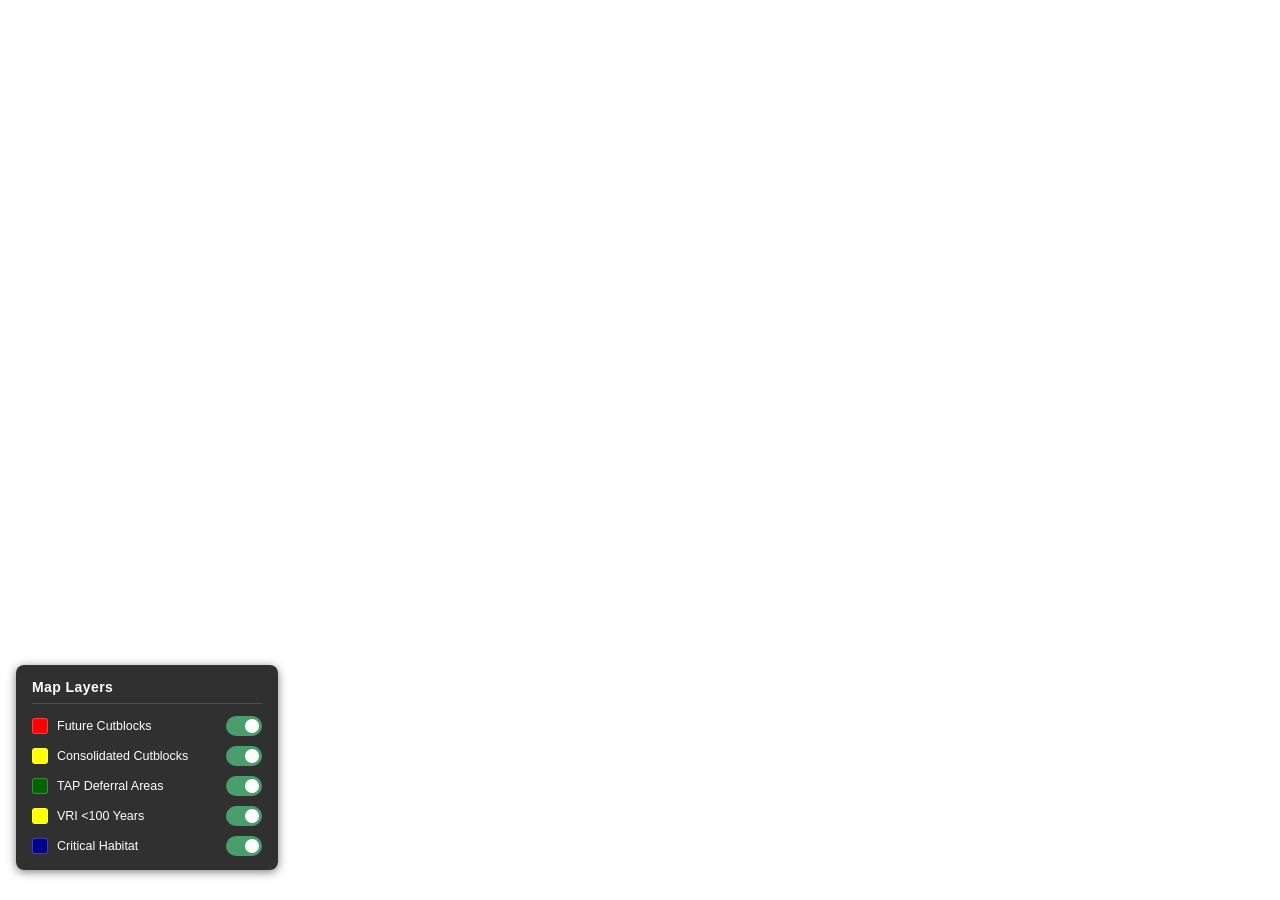
<file: Nahmint.html>
<!DOCTYPE html>
<html>
<head>
<meta charset="utf-8">
<title>Guides</title>
<meta name="viewport" content="initial-scale=1,maximum-scale=1,user-scalable=no">
<link href="https://api.mapbox.com/mapbox-gl-js/v3.19.0/mapbox-gl.css" rel="stylesheet">
<script src="https://api.mapbox.com/mapbox-gl-js/v3.19.0/mapbox-gl.js"></script>
<style>
	body { margin: 0; padding: 0; }
	#map { position: absolute; top: 0; bottom: 0; width: 100%; }

	/* Welcome card — position top-right */
	#map-welcome-card {
		position: absolute;
		top: 16px;
		right: 16px;
		z-index: 10;
		width: 300px;
	}

	/* Welcome card minimized — hide body and footer, shrink to header width */
	#map-welcome-card.is-minimized .map-card-body,
	#map-welcome-card.is-minimized .map-card-footer {
		display: none;
	}
	#map-welcome-card.is-minimized {
		width: auto;
	}

	/* Legend minimized — collapse to a vertical tab pinned to the right edge */
	#map-legend.is-minimized {
		width: auto;
		bottom: auto;
		right: 0;
		left: auto;
		top: 50%;
		transform: translateY(-50%);
		border-radius: 8px 0 0 8px;
		cursor: pointer;
	}

	#map-legend.is-minimized .map-card-body {
		display: none;
	}

	#map-legend.is-minimized .map-card-header {
		flex-direction: column;
		writing-mode: vertical-rl;
		text-orientation: mixed;
		padding: 16px 10px;
		gap: 8px;
		cursor: pointer;
	}

	#map-legend.is-minimized .map-card-title {
		transform: rotate(180deg);
	}

	#map-legend.is-minimized #legend-minimize-btn {
		display: none;
	}

	/* ── Legend panel ── */
	#legend {
		position: absolute;
		bottom: 30px;
		left: 16px;
		background: rgba(20, 20, 20, 0.88);
		color: #fff;
		padding: 14px 16px;
		border-radius: 8px;
		font-family: sans-serif;
		font-size: 13px;
		z-index: 10;
		min-width: 230px;
		box-shadow: 0 2px 10px rgba(0,0,0,0.5);
	}

	#legend h4 {
		margin: 0 0 12px 0;
		font-size: 14px;
		font-weight: 700;
		letter-spacing: 0.03em;
		border-bottom: 1px solid rgba(255,255,255,0.15);
		padding-bottom: 8px;
	}

	.legend-row {
		display: flex;
		align-items: center;
		gap: 9px;
		margin-bottom: 10px;
	}

	.legend-row:last-child {
		margin-bottom: 0;
	}

	.legend-swatch {
		width: 14px;
		height: 14px;
		border-radius: 3px;
		flex-shrink: 0;
		border: 1px solid rgba(255,255,255,0.25);
	}

	.legend-label {
		flex: 1;
		font-size: 12.5px;
		line-height: 1.2;
	}

	/* Toggle switch */
	.toggle {
		position: relative;
		display: inline-block;
		width: 36px;
		height: 20px;
		flex-shrink: 0;
	}

	.toggle input {
		opacity: 0;
		width: 0;
		height: 0;
	}

	.slider {
		position: absolute;
		cursor: pointer;
		inset: 0;
		background: #555;
		border-radius: 20px;
		transition: background 0.25s;
	}

	.slider:before {
		content: '';
		position: absolute;
		width: 14px;
		height: 14px;
		left: 3px;
		bottom: 3px;
		background: white;
		border-radius: 50%;
		transition: transform 0.25s;
	}

	.toggle input:checked + .slider {
		background: #4a9e6b;
	}

	.toggle input:checked + .slider:before {
		transform: translateX(16px);
	}

	/* Dim the row label when toggled off */
	.legend-row.is-off .legend-label,
	.legend-row.is-off .legend-swatch {
		opacity: 0.4;
	}
</style>
</head>
<body>
<div id="map"></div>

<!-- ── Layer Legend ── -->
<div id="legend">
	<h4>Map Layers</h4>

	<div class="legend-row" data-layers="future_blocks-fill,future_blocks-outline,future_blocks-hover">
		<span class="legend-swatch" style="background:red;"></span>
		<span class="legend-label">Future Cutblocks</span>
		<label class="toggle">
			<input type="checkbox" checked>
			<span class="slider"></span>
		</label>
	</div>

	<div class="legend-row" data-layers="consolidated_cutblocks-fill,consolidated-cutblocks-outline,consolidated-cutblocks-hover">
		<span class="legend-swatch" style="background:yellow;"></span>
		<span class="legend-label">Consolidated Cutblocks</span>
		<label class="toggle">
			<input type="checkbox" checked>
			<span class="slider"></span>
		</label>
	</div>

	<div class="legend-row" data-layers="TAP_Deferral-fill,TAP_Deferral-outline,TAP_Deferral-hover">
		<span class="legend-swatch" style="background:darkgreen;"></span>
		<span class="legend-label">TAP Deferral Areas</span>
		<label class="toggle">
			<input type="checkbox" checked>
			<span class="slider"></span>
		</label>
	</div>

	<div class="legend-row" data-layers="VRI_100-fill,VRI_100-outline,VRI_100-hover">
		<span class="legend-swatch" style="background:yellow;"></span>
		<span class="legend-label">VRI &lt;100 Years</span>
		<label class="toggle">
			<input type="checkbox" checked>
			<span class="slider"></span>
		</label>
	</div>

	<div class="legend-row" data-layers="Critical_Habitat-fill">
		<span class="legend-swatch" style="background:darkblue;"></span>
		<span class="legend-label">Critical Habitat</span>
		<label class="toggle">
			<input type="checkbox" checked>
			<span class="slider"></span>
		</label>
	</div>
</div>

<script>
	mapboxgl.accessToken = 'pk.eyJ1IjoiemVkc21hcHMiLCJhIjoiY21tNWpscW43MDdoZDJvb21ycWhxNnpiMyJ9.ocRY4_UqGhJ1bgDNbYDKAQ';

	const map = new mapboxgl.Map({
		container: 'map',
		zoom: 12.5,
		center: [-124.871861, 49.061440],
		pitch: 60,
		bearing: 300,
		style: 'mapbox://styles/mapbox/satellite-v9'
	});

	// ── style.load: fog, terrain, and all GeoJSON layers ──
	map.on('style.load', () => {

		// Atmosphere
		map.setFog({});

		// 3D terrain
		map.addSource('mapbox-dem', {
			type: 'raster-dem',
			url: 'mapbox://mapbox.mapbox-terrain-dem-v1',
			tileSize: 512,
			maxzoom: 14
		});
		map.setTerrain({ source: 'mapbox-dem', exaggeration: 1.25 });

		// ── Future Cutblocks ──
		map.addSource('future_blocks', {
			type: 'geojson',
			data: 'Mapbox/Merged_Future_Cutblocks.geojson',
			generateId: true
		});

		map.addLayer({
			id: 'future_blocks-fill',
			type: 'fill',
			source: 'future_blocks',
			paint: { 'fill-color': '#D62728', 'fill-opacity': 0.45 }
		});

		map.addLayer({
			id: 'future_blocks-outline',
			type: 'line',
			source: 'future_blocks',
			paint: { 'line-color': '#FF1F00', 'line-width': 1.2, 'line-opacity': 0.9 }
		});

		map.addLayer({
			id: 'future_blocks-hover',
			type: 'fill',
			source: 'future_blocks',
			paint: {
				'fill-color': '#D62728',
				'fill-opacity': [
					'case', ['boolean', ['feature-state', 'hover'], false], 0.15, 0
				]
			}
		});

		let hoveredId3 = null;

		map.on('mousemove', 'future_blocks-fill', (e) => {
			map.getCanvas().style.cursor = 'pointer';
			if (e.features.length > 0) {
				if (hoveredId3 !== null) {
					map.setFeatureState({ source: 'future_blocks', id: hoveredId3 }, { hover: false });
				}
				hoveredId3 = e.features[0].id;
				map.setFeatureState({ source: 'future_blocks', id: hoveredId3 }, { hover: true });
			}
		});

		map.on('mouseleave', 'future_blocks-fill', () => {
			map.getCanvas().style.cursor = '';
			if (hoveredId3 !== null) {
				map.setFeatureState({ source: 'future_blocks', id: hoveredId3 }, { hover: false });
			}
			hoveredId3 = null;
		});

		const popup2 = new mapboxgl.Popup({ closeButton: true, maxWidth: '450px' });

		map.on('click', 'future_blocks-fill', (e) => {
			const props = e.features[0].properties;
			const row = (label, key) => {
				const val = props[key];
				if (val == null || val === '' || val === 'null') return '';
				return `<tr>
							<td class="popup-label" style="padding:3px 8px 3px 0">${label}</td>
							<td class="popup-value" style="padding:3px 0">${val}</td>
						</tr>`;
			};
			const html = `
				<div class="popup-header"><span class="popup-header-title">Future Cutblock Detail</span></div>
				<div class="popup-body">
					<table style="border-collapse:collapse;width:100%;font-size:11px;font-family:var(--font-mono)">
						${row('BLOCK ID', 'BLOCK_ID')}
						${row('LICENSE ID', 'LICENSE_ID')}
						${row('STATUS', 'LIFECYCLE_')}
						${row('FSP HOLDER', 'FSP_HOLDER')}
					</table>
				</div>`;
			popup2.setLngLat(e.lngLat).setHTML(html).addTo(map);
		});

		// ── Consolidated Cutblocks ──
		map.addSource('consolidated_cutblocks', {
			type: 'geojson',
			data: 'Mapbox/Consolidated_Cutblocks.geojson',
			generateId: true
		});

		map.addLayer({
			id: 'consolidated_cutblocks-fill',
			type: 'fill',
			source: 'consolidated_cutblocks',
			paint: { 'fill-color': 'yellow', 'fill-opacity': 0.35 }
		});

		map.addLayer({
			id: 'consolidated-cutblocks-outline',
			type: 'line',
			source: 'consolidated_cutblocks',
			paint: { 'line-color': 'yellow', 'line-width': 1.2, 'line-opacity': 0.9 }
		});

		map.addLayer({
			id: 'consolidated-cutblocks-hover',
			type: 'fill',
			source: 'consolidated_cutblocks',
			paint: {
				'fill-color': 'yellow',
				'fill-opacity': [
					'case', ['boolean', ['feature-state', 'hover'], false], 0.15, 0
				]
			}
		});

		let hoveredId = null;

		map.on('mousemove', 'consolidated_cutblocks-fill', (e) => {
			map.getCanvas().style.cursor = 'pointer';
			if (e.features.length > 0) {
				if (hoveredId !== null) {
					map.setFeatureState({ source: 'consolidated_cutblocks', id: hoveredId }, { hover: false });
				}
				hoveredId = e.features[0].id;
				map.setFeatureState({ source: 'consolidated_cutblocks', id: hoveredId }, { hover: true });
			}
		});

		map.on('mouseleave', 'consolidated_cutblocks-fill', () => {
			map.getCanvas().style.cursor = '';
			if (hoveredId !== null) {
				map.setFeatureState({ source: 'consolidated_cutblocks', id: hoveredId }, { hover: false });
			}
			hoveredId = null;
		});

		const popup = new mapboxgl.Popup({ closeButton: true, maxWidth: '450px' });

		map.on('click', 'consolidated_cutblocks-fill', (e) => {
			const props = e.features[0].properties;
			const row = (label, key) => {
				const val = props[key];
				if (val == null || val === '' || val === 'null') return '';
				return `<tr>
							<td class="popup-label" style="padding:3px 8px 3px 0">${label}</td>
							<td class="popup-value" style="padding:3px 0">${val}</td>
						</tr>`;
			};
			const html = `
				<div class="popup-header"><span class="popup-header-title">Cutblock Detail</span></div>
				<div class="popup-body">
					<table style="border-collapse:collapse;width:100%;font-size:11px;font-family:var(--font-mono)">
						${row('HARVEST DATE', 'HARVEST_START_DATE')}
						${row('AREA (HA)', 'AREA_HA')}
					</table>
				</div>`;
			popup.setLngLat(e.lngLat).setHTML(html).addTo(map);
		});

		// ── TAP Deferral Areas ──
		map.addSource('TAP_Deferral', {
			type: 'geojson',
			data: 'Mapbox/OGSR_TAP_PRIORITY_DEF_AREA_SP.geojson',
			generateId: true
		});

		map.addLayer({
			id: 'TAP_Deferral-fill',
			type: 'fill',
			source: 'TAP_Deferral',
			paint: { 
				'fill-color': 'green', 
				'fill-opacity': 0.5 }
		});

		map.addLayer({
			id: 'TAP_Deferral-outline',
			type: 'line',
			source: 'TAP_Deferral',
			paint: { 
				'line-color': 'green', 
				'line-width': 1.2, 
				'line-opacity': 0.9 }
		});

		map.addLayer({
			id: 'TAP_Deferral-hover',
			type: 'fill',
			source: 'TAP_Deferral',
			paint: {
				'fill-color': 'green',
				'fill-opacity': [
					'case', ['boolean', ['feature-state', 'hover'], false], 0.15, 0
				]
			}
		});

		let hoveredId2 = null;

		map.on('mousemove', 'TAP_Deferral-fill', (e) => {
			map.getCanvas().style.cursor = 'pointer';
			if (e.features.length > 0) {
				if (hoveredId2 !== null) {
					map.setFeatureState({ source: 'TAP_Deferral', id: hoveredId2 }, { hover: false });
				}
				hoveredId2 = e.features[0].id;
				map.setFeatureState({ source: 'TAP_Deferral', id: hoveredId2 }, { hover: true });
			}
		});

		map.on('mouseleave', 'TAP_Deferral-fill', () => {
			map.getCanvas().style.cursor = '';
			if (hoveredId2 !== null) {
				map.setFeatureState({ source: 'TAP_Deferral', id: hoveredId2 }, { hover: false });
			}
			hoveredId2 = null;
		});

		const popup1 = new mapboxgl.Popup({ closeButton: true, maxWidth: '450px' });

		map.on('click', 'TAP_Deferral-fill', (e) => {
			const props = e.features[0].properties;
			const row = (label, key) => {
				const val = props[key];
				if (val == null || val === '' || val === 'null') return '';
				return `<tr>
							<td class="popup-label" style="padding:3px 8px 3px 0">${label}</td>
							<td class="popup-value" style="padding:3px 0">${val}</td>
						</tr>`;
			};
			const html = `
				<div class="popup-header"><span class="popup-header-title">TAP Deferral Area</span></div>
				<div class="popup-body">
					<table style="border-collapse:collapse;width:100%;font-size:11px;font-family:var(--font-mono)">
						${row('FOREST DESCRIPTION', 'ANCIENT_FOREST_DESCR')}
					</table>
				</div>`;
			popup1.setLngLat(e.lngLat).setHTML(html).addTo(map);
		});

		// ── VRI <100 Years ──
		map.addSource('VRI_100', {
			type: 'geojson',
			data: 'Mapbox/VRI_up_to_100.geojson',
			generateId: true
		});

		map.addLayer({
			id: 'VRI_100-fill',
			type: 'fill',
			source: 'VRI_100',
			paint: { 
				'fill-color': 'yellow', 
				'fill-opacity': 0.5 }
		});

		map.addLayer({
			id: 'VRI_100-outline',
			type: 'line',
			source: 'VRI_100',
			paint: { 
				'line-color': 'yellow', 
				'line-width': 1.2, 
				'line-opacity': 0.9 }
		});

		map.addLayer({
			id: 'VRI_100-hover',
			type: 'fill',
			source: 'VRI_100',
			paint: {
				'fill-color': 'yellow',
				'fill-opacity': [
					'case', ['boolean', ['feature-state', 'hover'], false], 0.15, 0
				]
			}
		});

		let hoveredId4 = null;

		map.on('mousemove', 'VRI_100-fill', (e) => {
			map.getCanvas().style.cursor = 'pointer';
			if (e.features.length > 0) {
				if (hoveredId4 !== null) {
					map.setFeatureState({ source: 'VRI_100', id: hoveredId4 }, { hover: false });
				}
				hoveredId4 = e.features[0].id;
				map.setFeatureState({ source: 'VRI_100', id: hoveredId4 }, { hover: true });
			}
		});

		map.on('mouseleave', 'VRI_100-fill', () => {
			map.getCanvas().style.cursor = '';
			if (hoveredId4 !== null) {
				map.setFeatureState({ source: 'VRI_100', id: hoveredId4 }, { hover: false });
			}
			hoveredId4 = null;
		});

		const popup3 = new mapboxgl.Popup({ closeButton: true, maxWidth: '450px' });

		map.on('click', 'VRI_100-fill', (e) => {
			const props = e.features[0].properties;
			const row = (label, key) => {
				const val = props[key];
				if (val == null || val === '' || val === 'null') return '';
				return `<tr>
							<td class="popup-label" style="padding:3px 8px 3px 0">${label}</td>
							<td class="popup-value" style="padding:3px 0">${val}</td>
						</tr>`;
			};
			const html = `
				<div class="popup-header"><span class="popup-header-title">Vegetation Resource Inventory</span></div>
				<div class="popup-body">
					<table style="border-collapse:collapse;width:100%;font-size:11px;font-family:var(--font-mono)">
						${row('PROJECTED AGE', 'PROJ_AGE_1')}
						${row('BEC ZONE', 'BEC_ZONE_C')}
						${row('BEC SUBZONE', 'BEC_SUBZON')}
						${row('BEC VARIANT', 'BEC_VARIAN')}
					</table>
				</div>`;
			popup3.setLngLat(e.lngLat).setHTML(html).addTo(map);
		});

		// ── Critical Habitat ──
		map.addSource('Critical_Habitat', {
			type: 'geojson',
			data: 'Mapbox/Critical_Habitat.geojson'
		});

		map.addLayer({
			id: 'Critical_Habitat-fill',
			type: 'fill',
			source: 'Critical_Habitat',
			paint: { 'fill-color': 'darkblue', 'fill-opacity': 0.5 }
		});

		// ── Wire up legend toggles ──
		// Runs after all layers are added so setLayoutProperty will find each layer
		document.querySelectorAll('#legend .legend-row').forEach(row => {
			const checkbox = row.querySelector('input[type="checkbox"]');
			const layerIds = row.dataset.layers.split(',');

			checkbox.addEventListener('change', () => {
				const visibility = checkbox.checked ? 'visible' : 'none';
				layerIds.forEach(id => {
					if (map.getLayer(id)) {
						map.setLayoutProperty(id, 'visibility', visibility);
					}
				});
				// Dim the swatch and label when the layer is off
				row.classList.toggle('is-off', !checkbox.checked);
			});
		});

	}); // end style.load

	// ── load: Nahmint boundary ──
	map.on('load', () => {
		map.addSource('nahmint', {
			type: 'geojson',
			data: {
				type: 'Feature',
				geometry: {
					type: 'Polygon',
					coordinates: [[
						[ -125.0037531584, 49.1999636323 ],
						[ -125.0041572102, 49.1997406356 ],
						[ -125.0051994358, 49.1990838515 ],
						[ -125.0062754989, 49.1986062785 ],
						[ -125.0073507381, 49.1983267235 ],
						[ -125.0086198061, 49.1983586557 ],
						[ -125.0094340374, 49.1984254961 ],
						[ -125.010673185, 49.1986557289 ],
						[ -125.0120750183, 49.1987301906 ],
						[ -125.0145189067, 49.1987145832 ],
						[ -125.0153001965, 49.1989619549 ],
						[ -125.0172239297, 49.1991533546 ],
						[ -125.0183958907, 49.1992408283 ],
						[ -125.0200592785, 49.1994275548 ],
						[ -125.0214263225, 49.1997724714 ],
						[ -125.0231545537, 49.2002998332 ],
						[ -125.0250119403, 49.2007172202 ],
						[ -125.0259236784, 49.2012858135 ],
						[ -125.0273258223, 49.2022509567 ],
						[ -125.0281711314, 49.2028028953 ],
						[ -125.0293454586, 49.2034388044 ],
						[ -125.0305184741, 49.2040569658 ],
						[ -125.0320817071, 49.2042904246 ],
						[ -125.0333520781, 49.204268066 ],
						[ -125.0342005838, 49.2039291096 ],
						[ -125.0361560996, 49.2038408408 ],
						[ -125.0390233595, 49.2035021537 ],
						[ -125.040685696, 49.203418784 ],
						[ -125.0427400525, 49.2033557489 ],
						[ -125.0441720546, 49.2032221776 ],
						[ -125.0454431797, 49.2032446923 ],
						[ -125.0475936204, 49.2035933925 ],
						[ -125.0487989756, 49.2040667692 ],
						[ -125.0505913376, 49.2051686597 ],
						[ -125.0511787731, 49.2056078728 ],
						[ -125.0519304424, 49.2065661135 ],
						[ -125.0532321962, 49.2076135687 ],
						[ -125.0547318954, 49.2083696308 ],
						[ -125.0555766171, 49.2090560806 ],
						[ -125.0563268036, 49.2096724977 ],
						[ -125.0567190654, 49.2101063129 ],
						[ -125.0575671582, 49.2108830704 ],
						[ -125.0583472459, 49.2112108424 ],
						[ -125.0592929957, 49.211230068 ],
						[ -125.0611178652, 49.2109185451 ],
						[ -125.0618680421, 49.2110311219 ],
						[ -125.0637569695, 49.211537273 ],
						[ -125.065158914, 49.2116290418 ],
						[ -125.0656456938, 49.2116293226 ],
						[ -125.0678319547, 49.2125258818 ],
						[ -125.0706662209, 49.2138513259 ],
						[ -125.0725235947, 49.2144028978 ],
						[ -125.0733049239, 49.2146765618 ],
						[ -125.075129758, 49.2156604353 ],
						[ -125.0766614377, 49.2166493607 ],
						[ -125.0788132131, 49.2179242889 ],
						[ -125.080995737, 49.2192973226 ],
						[ -125.0827232269, 49.2201927467 ],
						[ -125.0838971413, 49.2206482876 ],
						[ -125.0850681744, 49.2208160306 ],
						[ -125.0860141307, 49.2208350206 ],
						[ -125.0869589774, 49.2209977331 ],
						[ -125.0877744122, 49.2216397824 ],
						[ -125.0880998781, 49.2220028659 ],
						[ -125.0882312121, 49.2238717301 ],
						[ -125.088524771, 49.224289111 ],
						[ -125.0894698009, 49.2248838582 ],
						[ -125.0905454667, 49.2256380619 ],
						[ -125.0910319425, 49.2261870154 ],
						[ -125.0914256296, 49.2270974805 ],
						[ -125.0918491475, 49.228763165 ],
						[ -125.0922060629, 49.2295391413 ],
						[ -125.0934445746, 49.2304794842 ],
						[ -125.0951715099, 49.2313488063 ],
						[ -125.0962798371, 49.2316706025 ],
						[ -125.0980392945, 49.2321064092 ],
						[ -125.1000589462, 49.2327443495 ],
						[ -125.100940559, 49.2330881147 ],
						[ -125.1021442149, 49.2338938876 ],
						[ -125.1028291304, 49.2341243307 ],
						[ -125.1034150337, 49.2345094953 ],
						[ -125.1044582624, 49.2358129011 ],
						[ -125.104947805, 49.2369285884 ],
						[ -125.1051743055, 49.2375450671 ],
						[ -125.1060499564, 49.236512428 ],
						[ -125.1066364609, 49.235710289 ],
						[ -125.1078736629, 49.2346890652 ],
						[ -125.1092107983, 49.2338191361 ],
						[ -125.1104149655, 49.2327264442 ],
						[ -125.1111663614, 49.2319931436 ],
						[ -125.1116864977, 49.2314258599 ],
						[ -125.1125658039, 49.2310857118 ],
						[ -125.1141317334, 49.2308862121 ],
						[ -125.1152712282, 49.2309281919 ],
						[ -125.1163805406, 49.2312047844 ],
						[ -125.117715702, 49.2303347312 ],
						[ -125.1191808677, 49.2298401124 ],
						[ -125.1206495587, 49.2289764569 ],
						[ -125.1230252916, 49.2276554774 ],
						[ -125.1257293566, 49.2263731091 ],
						[ -125.1268733914, 49.2258032098 ],
						[ -125.128010093, 49.2248917576 ],
						[ -125.1289230547, 49.2242980273 ],
						[ -125.1300965224, 49.2237994953 ],
						[ -125.1322797478, 49.2236694049 ],
						[ -125.1338112108, 49.2234611859 ],
						[ -125.134886553, 49.2230723596 ],
						[ -125.1353416661, 49.2229378979 ],
						[ -125.1363214832, 49.2229828767 ],
						[ -125.1389265491, 49.2232146696 ],
						[ -125.1404588154, 49.2236091572 ],
						[ -125.1420211581, 49.2237689892 ],
						[ -125.1431625496, 49.2237926888 ],
						[ -125.1437819004, 49.2238623025 ],
						[ -125.1444986314, 49.2241368978 ],
						[ -125.1454114572, 49.2247497403 ],
						[ -125.1469106922, 49.2258282378 ],
						[ -125.147790539, 49.2262796203 ],
						[ -125.1493865086, 49.226762805 ],
						[ -125.1507567425, 49.2274031133 ],
						[ -125.1515057399, 49.2277938025 ],
						[ -125.1520597018, 49.2281615758 ],
						[ -125.1528096343, 49.228408246 ],
						[ -125.1559040044, 49.2296639566 ],
						[ -125.1573704693, 49.2304914197 ],
						[ -125.1591624989, 49.2314294104 ],
						[ -125.1609229112, 49.2324129728 ],
						[ -125.1619972888, 49.2331217116 ],
						[ -125.1624546915, 49.2335269315 ],
						[ -125.1629102297, 49.2346069252 ],
						[ -125.1629432211, 49.2351551136 ],
						[ -125.1627468097, 49.2361571936 ],
						[ -125.1619996531, 49.2374576516 ],
						[ -125.1617709176, 49.2382535791 ],
						[ -125.1619338229, 49.2383496357 ],
						[ -125.162975057, 49.2380511248 ],
						[ -125.16437709, 49.2376201033 ],
						[ -125.1655504833, 49.2374092255 ],
						[ -125.1669181862, 49.2374555159 ],
						[ -125.1683186397, 49.2377799442 ],
						[ -125.1695568254, 49.2382606217 ],
						[ -125.1698995612, 49.2386590161 ],
						[ -125.1702916505, 49.2387911386 ],
						[ -125.1706642043, 49.2388648845 ],
						[ -125.1713072003, 49.2390644686 ],
						[ -125.1729724763, 49.239064587 ],
						[ -125.1739129409, 49.2390287561 ],
						[ -125.1747062631, 49.2389732266 ],
						[ -125.1753906187, 49.2389694578 ],
						[ -125.1764331349, 49.2387878399 ],
						[ -125.1775752267, 49.2387934563 ],
						[ -125.1786814579, 49.2387903494 ],
						[ -125.1794650548, 49.2390905276 ],
						[ -125.1815493425, 49.2395459921 ],
						[ -125.1824947174, 49.2398158708 ],
						[ -125.1836030343, 49.2402807738 ],
						[ -125.1845806229, 49.2409640714 ],
						[ -125.1862414608, 49.2421019928 ],
						[ -125.1872187937, 49.2429022725 ],
						[ -125.1883274477, 49.2440416228 ],
						[ -125.1886543135, 49.2444763989 ],
						[ -125.1889478421, 49.2446597458 ],
						[ -125.1895009527, 49.244613272 ],
						[ -125.1901851223, 49.2442313749 ],
						[ -125.1911306664, 49.2442044325 ],
						[ -125.1926625174, 49.2443914183 ],
						[ -125.193997706, 49.2440512121 ],
						[ -125.1949739725, 49.2436368696 ],
						[ -125.1961798264, 49.2434337766 ],
						[ -125.1987558887, 49.2430431179 ],
						[ -125.1997658068, 49.2428618761 ],
						[ -125.2003522377, 49.2425717294 ],
						[ -125.2009059201, 49.2423901896 ],
						[ -125.2021433947, 49.2423397159 ],
						[ -125.2038693965, 49.2424056238 ],
						[ -125.2046870046, 49.2424352797 ],
						[ -125.2060538891, 49.2428408165 ],
						[ -125.2072919607, 49.2432580472 ],
						[ -125.2079107195, 49.2432822798 ],
						[ -125.2085300374, 49.2430724931 ],
						[ -125.2093450959, 49.2428497917 ],
						[ -125.2102901054, 49.2427509524 ],
						[ -125.2119512435, 49.2427999432 ],
						[ -125.2132558604, 49.2429368799 ],
						[ -125.2136142155, 49.2431459468 ],
						[ -125.2145260834, 49.2439921885 ],
						[ -125.2149490876, 49.2443347628 ],
						[ -125.2156331958, 49.2446544821 ],
						[ -125.2167743124, 49.2449296983 ],
						[ -125.2184357409, 49.2447625722 ],
						[ -125.2204234988, 49.2446706285 ],
						[ -125.2223156485, 49.2448589511 ],
						[ -125.2243026001, 49.245225685 ],
						[ -125.2260951044, 49.2456317726 ],
						[ -125.2273326816, 49.2460937697 ],
						[ -125.2286040799, 49.2464831441 ],
						[ -125.2297114525, 49.2471452908 ],
						[ -125.2301043754, 49.2477587335 ],
						[ -125.2303317717, 49.2489416924 ],
						[ -125.2303437121, 49.2500840154 ],
						[ -125.2303427456, 49.2504527538 ],
						[ -125.2303105894, 49.2514611572 ],
						[ -125.2302441166, 49.2524698769 ],
						[ -125.2302763496, 49.2530090179 ],
						[ -125.2309291314, 49.2534732638 ],
						[ -125.2313535303, 49.2537440543 ],
						[ -125.2316816217, 49.2543404287 ],
						[ -125.231794666, 49.2544551472 ],
						[ -125.2329371542, 49.2544598968 ],
						[ -125.2338525852, 49.2543972063 ],
						[ -125.234571698, 49.2542754556 ],
						[ -125.2357494267, 49.2539108392 ],
						[ -125.2364671684, 49.253663059 ],
						[ -125.237415332, 49.253590725 ],
						[ -125.2384606261, 49.253453533 ],
						[ -125.2390830103, 49.2536843426 ],
						[ -125.2398343487, 49.2540026881 ],
						[ -125.2409113214, 49.2540265807 ],
						[ -125.2415986916, 49.2541661401 ],
						[ -125.2422524274, 49.2543695871 ],
						[ -125.2430045925, 49.2548496441 ],
						[ -125.2435443676, 49.2554148376 ],
						[ -125.2443945674, 49.2557763137 ],
						[ -125.2456690782, 49.2562102212 ],
						[ -125.2467478927, 49.2564410812 ],
						[ -125.2479572245, 49.2568764745 ],
						[ -125.2484153017, 49.2568765713 ],
						[ -125.2500159826, 49.2566655037 ],
						[ -125.251225193, 49.2565788301 ],
						[ -125.2527015373, 49.2565232442 ],
						[ -125.2538023316, 49.2564566049 ],
						[ -125.2549318609, 49.2564165917 ],
						[ -125.2563980571, 49.2562441603 ],
						[ -125.2583045322, 49.2566476727 ],
						[ -125.2602283419, 49.2571497146 ],
						[ -125.261783926, 49.2573980326 ],
						[ -125.2638732566, 49.2574201757 ],
						[ -125.2649166553, 49.2577279579 ],
						[ -125.2653052355, 49.257783481 ],
						[ -125.2657132698, 49.2578022898 ],
						[ -125.2661980934, 49.2577389271 ],
						[ -125.2665548311, 49.2575295583 ],
						[ -125.2672723006, 49.2570745613 ],
						[ -125.2685483733, 49.2566627239 ],
						[ -125.2703460977, 49.2560246041 ],
						[ -125.2715225804, 49.2556145891 ],
						[ -125.2728288543, 49.25502205 ],
						[ -125.273776991, 49.2544009286 ],
						[ -125.2748222795, 49.2540383721 ],
						[ -125.2759331821, 49.2536475564 ],
						[ -125.2771106755, 49.2536062265 ],
						[ -125.2777647685, 49.2535754472 ],
						[ -125.2781241509, 49.2531905467 ],
						[ -125.2791362351, 49.2525318334 ],
						[ -125.2807053925, 49.2514574551 ],
						[ -125.2819783219, 49.2506764125 ],
						[ -125.2828748207, 49.250163996 ],
						[ -125.2830339367, 49.2500798294 ],
						[ -125.2834075299, 49.2496587211 ],
						[ -125.2846135129, 49.2493199183 ],
						[ -125.2855577519, 49.2491571303 ],
						[ -125.287025377, 49.2490922988 ],
						[ -125.2886207271, 49.2490876373 ],
						[ -125.2899919121, 49.2491593894 ],
						[ -125.2914894601, 49.2491565739 ],
						[ -125.292630174, 49.2492689685 ],
						[ -125.2947805776, 49.249199223 ],
						[ -125.2966372864, 49.2491533976 ],
						[ -125.2979748497, 49.2491806697 ],
						[ -125.2992758858, 49.249127808 ],
						[ -125.2999623665, 49.2491052611 ],
						[ -125.301570449, 49.2492802201 ],
						[ -125.3012954502, 49.2487462822 ],
						[ -125.301038256, 49.2479415978 ],
						[ -125.3007112637, 49.2471024256 ],
						[ -125.2993422477, 49.2457533017 ],
						[ -125.2988517665, 49.2449532803 ],
						[ -125.2978761979, 49.2443610538 ],
						[ -125.2971243442, 49.2434946296 ],
						[ -125.2967985144, 49.2429251855 ],
						[ -125.2968648655, 49.2421678745 ],
						[ -125.296602521, 49.2415974354 ],
						[ -125.2966356012, 49.2403192743 ],
						[ -125.2969289432, 49.2395215314 ],
						[ -125.2968308328, 49.2390919521 ],
						[ -125.2963754761, 49.2384713104 ],
						[ -125.296147471, 49.2378999657 ],
						[ -125.2961807609, 49.2372875712 ],
						[ -125.2963758469, 49.2352774599 ],
						[ -125.2963423592, 49.2338658094 ],
						[ -125.2960493098, 49.2330619842 ],
						[ -125.2957560373, 49.2327259161 ],
						[ -125.2952345014, 49.2324035449 ],
						[ -125.2942232387, 49.2320366215 ],
						[ -125.2935071475, 49.2318803269 ],
						[ -125.2923997954, 49.2318570376 ],
						[ -125.290997836, 49.2315879351 ],
						[ -125.2908020946, 49.2314929834 ],
						[ -125.2909006932, 49.2309873356 ],
						[ -125.2911940039, 49.2303066073 ],
						[ -125.291616968, 49.2298933779 ],
						[ -125.2918135262, 49.2294845678 ],
						[ -125.2926282043, 49.2285687321 ],
						[ -125.2931810606, 49.2277302134 ],
						[ -125.293311531, 49.2272686497 ],
						[ -125.2932139004, 49.2270368003 ],
						[ -125.292496863, 49.226610184 ],
						[ -125.2916823553, 49.2259427105 ],
						[ -125.2915205967, 49.2255321078 ],
						[ -125.2913897145, 49.2248958415 ],
						[ -125.2906080465, 49.2241017174 ],
						[ -125.289173373, 49.2231854299 ],
						[ -125.2880661578, 49.222271847 ],
						[ -125.286990463, 49.2214296219 ],
						[ -125.2857840942, 49.2209496527 ],
						[ -125.2851001819, 49.2207203786 ],
						[ -125.2839939524, 49.2200855046 ],
						[ -125.2819401283, 49.2189835758 ],
						[ -125.2816785579, 49.2188268476 ],
						[ -125.2821996091, 49.218277036 ],
						[ -125.2837306416, 49.2168161118 ],
						[ -125.2845774515, 49.2157019487 ],
						[ -125.2850025396, 49.2148116952 ],
						[ -125.2851663872, 49.2138547316 ],
						[ -125.2853909466, 49.2131847972 ],
						[ -125.2861427484, 49.2120002274 ],
						[ -125.2868269543, 49.2108621784 ],
						[ -125.2870877573, 49.2101733499 ],
						[ -125.2871186418, 49.2099476821 ],
						[ -125.2861436263, 49.2092653046 ],
						[ -125.2848379896, 49.2084634286 ],
						[ -125.283731411, 49.2079815553 ],
						[ -125.2819715978, 49.2072967333 ],
						[ -125.280765327, 49.2067266839 ],
						[ -125.2801128842, 49.2063617206 ],
						[ -125.2794952336, 49.2061851668 ],
						[ -125.2793647696, 49.2060886565 ],
						[ -125.2792661986, 49.2057037599 ],
						[ -125.2787117694, 49.2053191908 ],
						[ -125.2782571034, 49.205021921 ],
						[ -125.2776694603, 49.2047907065 ],
						[ -125.2768221377, 49.2041777264 ],
						[ -125.2766600636, 49.203470326 ],
						[ -125.276757542, 49.2027123455 ],
						[ -125.2768881672, 49.202467094 ],
						[ -125.2780610956, 49.2016431849 ],
						[ -125.2796895662, 49.2006127461 ],
						[ -125.2799837123, 49.2003187948 ],
						[ -125.2803085235, 49.199925471 ],
						[ -125.2813191519, 49.1982863869 ],
						[ -125.2816772491, 49.1976223978 ],
						[ -125.2820687296, 49.1965712916 ],
						[ -125.28219799, 49.1955237816 ],
						[ -125.2825579429, 49.1942932774 ],
						[ -125.2829145893, 49.1930537464 ],
						[ -125.2830439934, 49.1924394214 ],
						[ -125.2830129508, 49.1920082748 ],
						[ -125.2827327683, 49.1917349628 ],
						[ -125.2824913164, 49.1915055096 ],
						[ -125.2819712633, 49.1913448033 ],
						[ -125.2800144989, 49.1911404711 ],
						[ -125.2788751778, 49.1912529663 ],
						[ -125.2768882065, 49.1916700338 ],
						[ -125.274412042, 49.1920337008 ],
						[ -125.2731071503, 49.1921045152 ],
						[ -125.271609564, 49.192008049 ],
						[ -125.2703691369, 49.1915734998 ],
						[ -125.2696200612, 49.1914893827 ],
						[ -125.2682512059, 49.1915971165 ],
						[ -125.2653848158, 49.1921483636 ],
						[ -125.2630386467, 49.1926260172 ],
						[ -125.2620939081, 49.1926715936 ],
						[ -125.2611490212, 49.1928341785 ],
						[ -125.2601058721, 49.1930343358 ],
						[ -125.2580858124, 49.1933619406 ],
						[ -125.2563596734, 49.1935216347 ],
						[ -125.2531012969, 49.1939269536 ],
						[ -125.2513420246, 49.1939074346 ],
						[ -125.2488629334, 49.1939017213 ],
						[ -125.2472019051, 49.1939520184 ],
						[ -125.2460935395, 49.1941535543 ],
						[ -125.2441718427, 49.194955565 ],
						[ -125.2415988819, 49.1961841831 ],
						[ -125.2407491995, 49.196488468 ],
						[ -125.2403609577, 49.1965501492 ],
						[ -125.2396103886, 49.1965555466 ],
						[ -125.2380784456, 49.1964594976 ],
						[ -125.235797422, 49.1962787954 ],
						[ -125.2351455246, 49.1963273358 ],
						[ -125.2344301261, 49.196278095 ],
						[ -125.2337454279, 49.1962375056 ],
						[ -125.2331588597, 49.1959610429 ],
						[ -125.231463952, 49.1948420829 ],
						[ -125.2298031791, 49.1934257294 ],
						[ -125.228792321, 49.1925996541 ],
						[ -125.227946072, 49.1922833275 ],
						[ -125.2270322694, 49.1918058906 ],
						[ -125.2263264455, 49.1922154555 ],
						[ -125.2259363415, 49.1924928243 ],
						[ -125.2253811247, 49.1926024788 ],
						[ -125.2247295014, 49.1925342214 ],
						[ -125.2245341261, 49.1925378793 ],
						[ -125.2236542975, 49.1922848507 ],
						[ -125.2227096853, 49.1918082801 ],
						[ -125.2221870638, 49.1917105565 ],
						[ -125.221308995, 49.1917632895 ],
						[ -125.2201671368, 49.1915063682 ],
						[ -125.218831027, 49.1909833291 ],
						[ -125.2175605241, 49.190432056 ],
						[ -125.2170074946, 49.1902086289 ],
						[ -125.2158992565, 49.1900950868 ],
						[ -125.2143668792, 49.189431602 ],
						[ -125.2133566906, 49.1889921621 ],
						[ -125.2115652262, 49.1885588142 ],
						[ -125.2108480693, 49.1884196672 ],
						[ -125.2102297877, 49.1881076809 ],
						[ -125.2097731501, 49.1875586167 ],
						[ -125.2092830752, 49.187163175 ],
						[ -125.2088595043, 49.1866855165 ],
						[ -125.2081119452, 49.1863219333 ],
						[ -125.207198919, 49.1858176044 ],
						[ -125.206839912, 49.1854734664 ],
						[ -125.2058621434, 49.1844488073 ],
						[ -125.2045242576, 49.1833497497 ],
						[ -125.2039077809, 49.1829387188 ],
						[ -125.2032231353, 49.1828079183 ],
						[ -125.2026048899, 49.1829006743 ],
						[ -125.2013012816, 49.1833034061 ],
						[ -125.1998014131, 49.1840605095 ],
						[ -125.1981072379, 49.1848574964 ],
						[ -125.1971297436, 49.1853168935 ],
						[ -125.1963813816, 49.1857000711 ],
						[ -125.1939699924, 49.1872483348 ],
						[ -125.192731957, 49.1871189546 ],
						[ -125.1912979794, 49.1866333719 ],
						[ -125.1897336733, 49.1858623958 ],
						[ -125.1875172849, 49.1853554049 ],
						[ -125.1836389384, 49.1841873938 ],
						[ -125.1797612294, 49.1830912574 ],
						[ -125.178359713, 49.1827219216 ],
						[ -125.177283706, 49.1825443698 ],
						[ -125.1747103175, 49.1822869924 ],
						[ -125.1733075903, 49.181989313 ],
						[ -125.1716480751, 49.1818767076 ],
						[ -125.1699853548, 49.1819440842 ],
						[ -125.169170489, 49.1820131937 ],
						[ -125.1682247924, 49.1823099861 ],
						[ -125.1678021317, 49.1826687577 ],
						[ -125.1676711315, 49.1842455654 ],
						[ -125.1674103169, 49.1848441276 ],
						[ -125.1668252801, 49.1857546764 ],
						[ -125.1664008906, 49.1878318888 ],
						[ -125.1661416125, 49.1881516905 ],
						[ -125.1653591989, 49.1886969799 ],
						[ -125.163955535, 49.1895871019 ],
						[ -125.1635662707, 49.1901790281 ],
						[ -125.1631100517, 49.1918250206 ],
						[ -125.1627533726, 49.1934599651 ],
						[ -125.1620353728, 49.1946068592 ],
						[ -125.1608623689, 49.1955195435 ],
						[ -125.160212646, 49.1961074564 ],
						[ -125.1582561478, 49.1963779927 ],
						[ -125.1551278835, 49.1966342546 ],
						[ -125.1526832126, 49.1971748462 ],
						[ -125.1508259757, 49.1973532003 ],
						[ -125.1494251171, 49.1972175424 ],
						[ -125.1481535223, 49.1968541933 ],
						[ -125.1474561432, 49.1964804626 ],
						[ -125.1471762978, 49.1963238175 ],
						[ -125.1463291989, 49.1957998071 ],
						[ -125.1450910467, 49.1951120684 ],
						[ -125.1446680631, 49.1946341645 ],
						[ -125.1446021868, 49.1937447408 ],
						[ -125.1444078275, 49.1929476871 ],
						[ -125.1443095134, 49.1922385971 ],
						[ -125.1451244075, 49.1916208618 ],
						[ -125.1455802656, 49.1910545647 ],
						[ -125.145545856, 49.1905963369 ],
						[ -125.1451571256, 49.1900278427 ],
						[ -125.1445364382, 49.1895897157 ],
						[ -125.1439504358, 49.1895015173 ],
						[ -125.1430708816, 49.1897246311 ],
						[ -125.1410165181, 49.1902936623 ],
						[ -125.1403647527, 49.1906116796 ],
						[ -125.1395180087, 49.1907261626 ],
						[ -125.1387685178, 49.1906771381 ],
						[ -125.1382471367, 49.1906147422 ],
						[ -125.1375313683, 49.1901333388 ],
						[ -125.136977002, 49.1895409843 ],
						[ -125.1360326319, 49.1871654291 ],
						[ -125.1352485167, 49.1869549157 ],
						[ -125.1336202309, 49.1867241111 ],
						[ -125.1309164418, 49.1864773002 ],
						[ -125.1301995588, 49.1863376172 ],
						[ -125.1297431316, 49.1861029832 ],
						[ -125.1293832872, 49.1856508379 ],
						[ -125.1290260346, 49.1846948987 ],
						[ -125.1284710032, 49.1841472155 ],
						[ -125.1273327646, 49.1839163385 ],
						[ -125.1266801574, 49.1836404373 ],
						[ -125.1251805311, 49.1825885764 ],
						[ -125.1245609967, 49.1821953469 ],
						[ -125.123746496, 49.1818773229 ],
						[ -125.1224112531, 49.1814701 ],
						[ -125.1197059372, 49.1811419739 ],
						[ -125.1186632587, 49.180936257 ],
						[ -125.1181423092, 49.1802259197 ],
						[ -125.1177497266, 49.1797923092 ],
						[ -125.1173281524, 49.1787207392 ],
						[ -125.1170992195, 49.1782389558 ],
						[ -125.1172295509, 49.177238012 ],
						[ -125.1168050901, 49.1758693517 ],
						[ -125.1156956876, 49.1742255743 ],
						[ -125.1153545751, 49.1736109298 ],
						[ -125.1151701388, 49.1731331601 ],
						[ -125.1150456659, 49.1718443081 ],
						[ -125.1142319239, 49.1710496738 ],
						[ -125.1133513957, 49.1705259467 ],
						[ -125.1126331034, 49.1702063721 ],
						[ -125.1112993077, 49.1700147776 ],
						[ -125.1090178423, 49.169858653 ],
						[ -125.10735601, 49.1697180257 ],
						[ -125.1066365503, 49.1695511525 ],
						[ -125.1060505737, 49.1692109697 ],
						[ -125.1055953702, 49.1685714295 ],
						[ -125.1049434481, 49.1682776709 ],
						[ -125.1040636185, 49.1676368456 ],
						[ -125.1029883947, 49.1675395661 ],
						[ -125.1021065742, 49.1674475445 ],
						[ -125.1011638768, 49.1675817456 ],
						[ -125.1002846773, 49.1678855356 ],
						[ -125.0992410695, 49.1680126883 ],
						[ -125.0974811339, 49.167990644 ],
						[ -125.0962423799, 49.1677611175 ],
						[ -125.0954605929, 49.1672805453 ],
						[ -125.0943195417, 49.1669595463 ],
						[ -125.0926924233, 49.1668901543 ],
						[ -125.0912234786, 49.1667008262 ],
						[ -125.0901178269, 49.1665857195 ],
						[ -125.087773115, 49.1666103367 ],
						[ -125.0857180114, 49.1664494444 ],
						[ -125.0832741928, 49.1663766317 ],
						[ -125.0824592951, 49.1661935919 ],
						[ -125.0816105183, 49.1657320388 ],
						[ -125.0802104171, 49.1647495615 ],
						[ -125.0795576689, 49.1642485927 ],
						[ -125.0785488248, 49.1633133185 ],
						[ -125.0778969724, 49.1625962953 ],
						[ -125.0776673117, 49.161916641 ],
						[ -125.0774723056, 49.160525836 ],
						[ -125.0774407683, 49.1592669586 ],
						[ -125.0765930709, 49.1583285378 ],
						[ -125.0756481459, 49.1573738004 ],
						[ -125.0749000506, 49.1565957234 ],
						[ -125.0739218256, 49.1561993797 ],
						[ -125.0725206849, 49.1557208973 ],
						[ -125.0709882292, 49.1548755495 ],
						[ -125.0696517783, 49.1541618411 ],
						[ -125.0683816095, 49.1531322048 ],
						[ -125.0677616025, 49.1523785286 ],
						[ -125.0674374129, 49.1515568 ],
						[ -125.0673703679, 49.1508022813 ],
						[ -125.0674692471, 49.1500536999 ],
						[ -125.0678280367, 49.1489768161 ],
						[ -125.0680237806, 49.1480917858 ],
						[ -125.0689356992, 49.1470857917 ],
						[ -125.0705964652, 49.1462913386 ],
						[ -125.0733345305, 49.145630481 ],
						[ -125.0737254341, 49.1454253853 ],
						[ -125.073660248, 49.1451747284 ],
						[ -125.0719003688, 49.1451075286 ],
						[ -125.0700104679, 49.145123292 ],
						[ -125.0671100868, 49.1455981118 ],
						[ -125.0650906583, 49.1456703374 ],
						[ -125.062448925, 49.1453666064 ],
						[ -125.0601049664, 49.1450665353 ],
						[ -125.0575318604, 49.1444197853 ],
						[ -125.0560625082, 49.1438701475 ],
						[ -125.0545974102, 49.143365538 ],
						[ -125.054337698, 49.143091217 ],
						[ -125.0538149992, 49.1429566527 ],
						[ -125.0530667229, 49.1426372411 ],
						[ -125.0512077329, 49.1424003159 ],
						[ -125.050654482, 49.1420862633 ],
						[ -125.0479827979, 49.1417549017 ],
						[ -125.0463534378, 49.1417570791 ],
						[ -125.04583236, 49.1417122331 ],
						[ -125.0450496529, 49.1415730694 ],
						[ -125.0442986511, 49.1416403944 ],
						[ -125.0427044673, 49.1419294999 ],
						[ -125.0417244528, 49.1420636948 ],
						[ -125.0410099044, 49.142022448 ],
						[ -125.0405197032, 49.1417252199 ],
						[ -125.0401292824, 49.1412372976 ],
						[ -125.0396086157, 49.1393483302 ],
						[ -125.0395091581, 49.1390261677 ],
						[ -125.0394129095, 49.1390461271 ],
						[ -125.0385964664, 49.1386376666 ],
						[ -125.0380754957, 49.137927162 ],
						[ -125.0369034178, 49.1371739773 ],
						[ -125.0361545714, 49.1368094259 ],
						[ -125.035240975, 49.1358900201 ],
						[ -125.0346869139, 49.1354588396 ],
						[ -125.033742152, 49.1349718224 ],
						[ -125.0328621182, 49.1345824378 ],
						[ -125.0322766404, 49.1345119066 ],
						[ -125.0316236876, 49.1345592061 ],
						[ -125.0309380991, 49.1342835227 ],
						[ -125.0294716987, 49.1338685725 ],
						[ -125.0279748487, 49.1332741193 ],
						[ -125.0253361779, 49.1321328142 ],
						[ -125.0240634393, 49.13130064 ],
						[ -125.0234777812, 49.1309149684 ],
						[ -125.0222062773, 49.1302715544 ],
						[ -125.021846405, 49.1299720417 ],
						[ -125.0203807529, 49.1291251254 ],
						[ -125.0195657679, 49.1284197182 ],
						[ -125.0187177279, 49.1278225979 ],
						[ -125.0181009464, 49.127050903 ],
						[ -125.0179046762, 49.126703353 ],
						[ -125.0177095274, 49.1258162147 ],
						[ -125.0167963211, 49.1247435892 ],
						[ -125.0154284768, 49.1238949573 ],
						[ -125.0149711537, 49.1232732426 ],
						[ -125.0147751289, 49.1224308174 ],
						[ -125.0147759003, 49.1219092293 ],
						[ -125.0152984553, 49.1212253013 ],
						[ -125.0155253212, 49.1201236957 ],
						[ -125.0155257137, 49.1190532138 ],
						[ -125.0151986975, 49.117772388 ],
						[ -125.0145153582, 49.1174065822 ],
						[ -125.0123973251, 49.1165349896 ],
						[ -125.0111592468, 49.1160346525 ],
						[ -125.0099525885, 49.1153449674 ],
						[ -125.0078674525, 49.1143827118 ],
						[ -125.0067916474, 49.1138976042 ],
						[ -125.0062385942, 49.1129626687 ],
						[ -125.0058460328, 49.1119619721 ],
						[ -125.0054890715, 49.1108167104 ],
						[ -125.0060428578, 49.1099522031 ],
						[ -125.0063021474, 49.1091021336 ],
						[ -125.0063351055, 49.1087597637 ],
						[ -125.0059768143, 49.1085589517 ],
						[ -125.005423462, 49.1084427067 ],
						[ -125.0033060801, 49.1086864473 ],
						[ -125.0027838721, 49.1087133991 ],
						[ -125.001448387, 49.1082238548 ],
						[ -125.0012842599, 49.1082212058 ],
						[ -124.9995785786, 49.1069733568 ],
						[ -124.9985725179, 49.1061993059 ],
						[ -124.9978466771, 49.105199684 ],
						[ -124.9970132167, 49.1043549177 ],
						[ -124.9969840165, 49.1032489614 ],
						[ -124.9969189584, 49.1022200383 ],
						[ -124.997204809, 49.1010950711 ],
						[ -124.9977131849, 49.1002765916 ],
						[ -124.9976480481, 49.0994097191 ],
						[ -124.9968833408, 49.0987121661 ],
						[ -124.9961728349, 49.0981982681 ],
						[ -124.9965401252, 49.0977374728 ],
						[ -124.9972100046, 49.0962461077 ],
						[ -124.9985268105, 49.0940866514 ],
						[ -124.9985854891, 49.0929474538 ],
						[ -124.9981351773, 49.092262675 ],
						[ -124.997073602, 49.0919390743 ],
						[ -124.9950051309, 49.0910574257 ],
						[ -124.9936686451, 49.0903246698 ],
						[ -124.9916893593, 49.0890408927 ],
						[ -124.9904409351, 49.0880360079 ],
						[ -124.9892639167, 49.0866575791 ],
						[ -124.9882097047, 49.0851373631 ],
						[ -124.987695331, 49.0836348762 ],
						[ -124.9877380433, 49.0819831664 ],
						[ -124.9881461742, 49.0806626707 ],
						[ -124.9885848686, 49.0798230147 ],
						[ -124.9887816313, 49.0787894768 ],
						[ -124.9888019351, 49.078011156 ],
						[ -124.9889090568, 49.0775639625 ],
						[ -124.9901456545, 49.0774436304 ],
						[ -124.9897748223, 49.077283712 ],
						[ -124.9872603694, 49.0766700475 ],
						[ -124.9854338032, 49.0762563923 ],
						[ -124.9832772452, 49.0759290556 ],
						[ -124.9818503653, 49.0756071825 ],
						[ -124.9801983555, 49.0753430833 ],
						[ -124.9784582783, 49.0751211698 ],
						[ -124.9771182795, 49.0751261532 ],
						[ -124.9754632622, 49.0753118443 ],
						[ -124.9737853288, 49.0749852192 ],
						[ -124.9723987711, 49.0750091125 ],
						[ -124.9713912604, 49.0753590525 ],
						[ -124.9695661279, 49.0746570264 ],
						[ -124.9680536492, 49.0741160949 ],
						[ -124.9654479653, 49.073089971 ],
						[ -124.9641464497, 49.0723653148 ],
						[ -124.9626730751, 49.0713019123 ],
						[ -124.9613035477, 49.070259187 ],
						[ -124.9598283077, 49.069591599 ],
						[ -124.959359097, 49.0694061411 ],
						[ -124.9600409676, 49.0689445549 ],
						[ -124.9608449829, 49.0682922564 ],
						[ -124.9615634051, 49.0676458771 ],
						[ -124.9621385274, 49.0670647922 ],
						[ -124.9622459852, 49.0666896476 ],
						[ -124.9612570265, 49.0662881557 ],
						[ -124.959084405, 49.0657896611 ],
						[ -124.9568777399, 49.065134635 ],
						[ -124.9551218916, 49.0646468557 ],
						[ -124.9534355538, 49.0641087975 ],
						[ -124.9516985892, 49.0635443335 ],
						[ -124.9500676928, 49.0626722179 ],
						[ -124.9485404207, 49.0617535395 ],
						[ -124.9476234018, 49.0612023705 ],
						[ -124.9466667998, 49.0610430303 ],
						[ -124.9455161277, 49.0613817645 ],
						[ -124.9445208534, 49.0617988253 ],
						[ -124.9432670505, 49.0619370344 ],
						[ -124.9418578113, 49.0617717923 ],
						[ -124.941055749, 49.0618798144 ],
						[ -124.9397851979, 49.0621528737 ],
						[ -124.9387025079, 49.0625040231 ],
						[ -124.9379020314, 49.0626165384 ],
						[ -124.9367907677, 49.0621216008 ],
						[ -124.9358911268, 49.0612638131 ],
						[ -124.9345231728, 49.0602657558 ],
						[ -124.9332252081, 49.0589740624 ],
						[ -124.9323444511, 49.057819303 ],
						[ -124.9316745038, 49.0565622417 ],
						[ -124.9311923397, 49.0559088903 ],
						[ -124.9298196591, 49.0555001843 ],
						[ -124.9275390805, 49.0554977036 ],
						[ -124.9258505903, 49.0555258559 ],
						[ -124.9252430694, 49.0554235522 ],
						[ -124.9241687153, 49.0547487669 ],
						[ -124.9233731171, 49.0538401313 ],
						[ -124.9228212012, 49.0529586913 ],
						[ -124.9222161129, 49.0522354082 ],
						[ -124.921178342, 49.051461068 ],
						[ -124.920033431, 49.0509627916 ],
						[ -124.9185934627, 49.0502986176 ],
						[ -124.9175865337, 49.0498925864 ],
						[ -124.91603728, 49.0498913163 ],
						[ -124.91348583, 49.0492093801 ],
						[ -124.91124379, 49.0486664212 ],
						[ -124.9097860121, 49.0481147758 ],
						[ -124.908380396, 49.0475982484 ],
						[ -124.9071304507, 49.0472186273 ],
						[ -124.9064500719, 49.0472432174 ],
						[ -124.9047248023, 49.0476856887 ],
						[ -124.9037681625, 49.0478363143 ],
						[ -124.9030387901, 49.0475469316 ],
						[ -124.9018791555, 49.0467430131 ],
						[ -124.9006633416, 49.0462952906 ],
						[ -124.8996781947, 49.0456276292 ],
						[ -124.8990170651, 49.0449098187 ],
						[ -124.8975988423, 49.0443575628 ],
						[ -124.8962776426, 49.0441093284 ],
						[ -124.8954774815, 49.044072966 ],
						[ -124.894835153, 49.0440069883 ],
						[ -124.8946598075, 49.0441270207 ],
						[ -124.894241953, 49.0443182764 ],
						[ -124.89452433, 49.043861976 ],
						[ -124.8626734197, 49.042516773 ],
						[ -124.8518825927, 49.0403802538 ],
						[ -124.8506175382, 49.0432044453 ],
						[ -124.8503941277, 49.0522697381 ],
						[ -124.8499394029, 49.0583099234 ],
						[ -124.8485605512, 49.064541616 ],
						[ -124.846262515, 49.0686778672 ],
						[ -124.8545005479, 49.0711958778 ],
						[ -124.8565281548, 49.07088461 ],
						[ -124.8584089454, 49.0714034671 ],
						[ -124.86626467, 49.0753514535 ],
						[ -124.8865960089, 49.085439183 ],
						[ -124.8870849587, 49.086439411 ],
						[ -124.8881427062, 49.0872454729 ],
						[ -124.8892193333, 49.087763045 ],
						[ -124.8905901383, 49.0883477908 ],
						[ -124.8918080228, 49.0887505927 ],
						[ -124.89394412, 49.0893634363 ],
						[ -124.8956138937, 49.0897452363 ],
						[ -124.8979267811, 49.0903325233 ],
						[ -124.9001854229, 49.0909026042 ],
						[ -124.9013827845, 49.091674504 ],
						[ -124.9025258792, 49.0924292359 ],
						[ -124.9038629873, 49.0930055833 ],
						[ -124.9053910128, 49.0938261023 ],
						[ -124.9070025959, 49.0950227741 ],
						[ -124.9082158226, 49.0959295197 ],
						[ -124.9089743381, 49.0969064786 ],
						[ -124.9095942735, 49.0980342357 ],
						[ -124.9107208435, 49.0989960592 ],
						[ -124.9114638693, 49.0997621046 ],
						[ -124.9114252062, 49.1003922218 ],
						[ -124.9109158596, 49.100967492 ],
						[ -124.9100407812, 49.1016791674 ],
						[ -124.9089895453, 49.1026096263 ],
						[ -124.9084793746, 49.1034366839 ],
						[ -124.9078970576, 49.1044225314 ],
						[ -124.9065288257, 49.1058845895 ],
						[ -124.9052178604, 49.1066528424 ],
						[ -124.9036925712, 49.1079509241 ],
						[ -124.9037107574, 49.107977557 ],
						[ -124.9039344737, 49.1085003297 ],
						[ -124.9040709057, 49.108880414 ],
						[ -124.9050063578, 49.1096115967 ],
						[ -124.9064810871, 49.1105406936 ],
						[ -124.907398843, 49.1112272203 ],
						[ -124.9081770403, 49.1121770683 ],
						[ -124.9091105616, 49.1131422694 ],
						[ -124.9105329427, 49.1143431159 ],
						[ -124.911800597, 49.1148482982 ],
						[ -124.9132104952, 49.1150499244 ],
						[ -124.9155411056, 49.1158206909 ],
						[ -124.9161645845, 49.1163727805 ],
						[ -124.9167706909, 49.1170105011 ],
						[ -124.9180194106, 49.1180420903 ],
						[ -124.9190607611, 49.1186501278 ],
						[ -124.9207812529, 49.119480759 ],
						[ -124.9220839221, 49.1198142653 ],
						[ -124.9233575348, 49.1198514924 ],
						[ -124.9249954744, 49.119594686 ],
						[ -124.9256051757, 49.1197870237 ],
						[ -124.925393266, 49.1202223934 ],
						[ -124.9253701606, 49.1211494639 ],
						[ -124.9253667191, 49.1218916071 ],
						[ -124.9262476861, 49.1227854988 ],
						[ -124.9269226281, 49.1237864873 ],
						[ -124.9280134121, 49.1249331271 ],
						[ -124.9291194611, 49.1263854381 ],
						[ -124.9299855906, 49.1272617008 ],
						[ -124.9308730238, 49.1275842118 ],
						[ -124.9321793027, 49.1274002437 ],
						[ -124.9342903775, 49.1271131041 ],
						[ -124.9352816696, 49.1273842781 ],
						[ -124.9366925922, 49.1277116382 ],
						[ -124.9389042187, 49.1279666943 ],
						[ -124.939966637, 49.1279715369 ],
						[ -124.9412908141, 49.1280526547 ],
						[ -124.9425621391, 49.1281256411 ],
						[ -124.9440807999, 49.1277041972 ],
						[ -124.9452874663, 49.1270813324 ],
						[ -124.9467196133, 49.1265487189 ],
						[ -124.9486734326, 49.1260974276 ],
						[ -124.9507157189, 49.1255906949 ],
						[ -124.9527917504, 49.1254072277 ],
						[ -124.954723271, 49.1255632973 ],
						[ -124.9562194415, 49.1261362738 ],
						[ -124.9573503793, 49.1265174761 ],
						[ -124.9584142786, 49.1263015831 ],
						[ -124.9595134091, 49.1259633573 ],
						[ -124.9606321352, 49.1253597272 ],
						[ -124.9622913815, 49.124836697 ],
						[ -124.9635469079, 49.1246175369 ],
						[ -124.964712989, 49.1248811211 ],
						[ -124.9656132242, 49.125945072 ],
						[ -124.9658699439, 49.1270967981 ],
						[ -124.9658617833, 49.1283115283 ],
						[ -124.9649671817, 49.1296086069 ],
						[ -124.964294682, 49.1311494794 ],
						[ -124.963593098, 49.1323037924 ],
						[ -124.9626965331, 49.133529087 ],
						[ -124.9623420738, 49.1346147117 ],
						[ -124.9631235472, 49.13510079 ],
						[ -124.9639394804, 49.135577065 ],
						[ -124.9649117566, 49.1363342003 ],
						[ -124.9660370087, 49.1375249205 ],
						[ -124.966938724, 49.1386116396 ],
						[ -124.9672111062, 49.1396020055 ],
						[ -124.9677459193, 49.1407982888 ],
						[ -124.9686140256, 49.141552696 ],
						[ -124.9698286153, 49.1422741191 ],
						[ -124.9716915192, 49.1428585255 ],
						[ -124.9729581765, 49.143628516 ],
						[ -124.9743478878, 49.1447968979 ],
						[ -124.9748307444, 49.1456432294 ],
						[ -124.9751898747, 49.1469010865 ],
						[ -124.9756354348, 49.1481215026 ],
						[ -124.9762221195, 49.1495418714 ],
						[ -124.9768073376, 49.1507191554 ],
						[ -124.9775482733, 49.1525238594 ],
						[ -124.9775672809, 49.1522041743 ],
						[ -124.9782433304, 49.1529122142 ],
						[ -124.9790764968, 49.1537165443 ],
						[ -124.98017204, 49.1543455552 ],
						[ -124.9811771347, 49.1553537664 ],
						[ -124.9820787993, 49.1565528517 ],
						[ -124.9829423483, 49.1581662343 ],
						[ -124.9832303967, 49.1598706668 ],
						[ -124.9830319546, 49.1612728645 ],
						[ -124.9831480583, 49.1624628207 ],
						[ -124.9833368436, 49.163147928 ],
						[ -124.984102521, 49.1636834701 ],
						[ -124.98507424, 49.1645078932 ],
						[ -124.985610119, 49.1652182075 ],
						[ -124.9865693356, 49.165440194 ],
						[ -124.9876154882, 49.1654446857 ],
						[ -124.9889230396, 49.1653188399 ],
						[ -124.9901965784, 49.1652607384 ],
						[ -124.9910152423, 49.1653322687 ],
						[ -124.9923565584, 49.1657814299 ],
						[ -124.9936083958, 49.1663310123 ],
						[ -124.9947049574, 49.1668563442 ],
						[ -124.9955580111, 49.1671608102 ],
						[ -124.9969002635, 49.1674121551 ],
						[ -124.998346001, 49.1676298439 ],
						[ -124.9998096905, 49.1679689277 ],
						[ -125.0013013021, 49.1679656057 ],
						[ -125.0022417929, 49.1681884021 ],
						[ -125.0037078068, 49.1689007605 ],
						[ -125.0045879952, 49.1695421386 ],
						[ -125.0054987934, 49.1704350061 ],
						[ -125.0063484601, 49.171625775 ],
						[ -125.0068682817, 49.1727862076 ],
						[ -125.0075850435, 49.1735472964 ],
						[ -125.0083020147, 49.1742996609 ],
						[ -125.0091818769, 49.175687596 ],
						[ -125.0093128704, 49.1768548413 ],
						[ -125.009704719, 49.177837691 ],
						[ -125.0109763729, 49.1786882419 ],
						[ -125.0112355363, 49.1800330358 ],
						[ -125.0115624801, 49.181493786 ],
						[ -125.0119207612, 49.1820450645 ],
						[ -125.0119871901, 49.182224024 ],
						[ -125.0118885599, 49.1822706606 ],
						[ -125.0110732681, 49.1822668391 ],
						[ -125.0095738627, 49.1822930136 ],
						[ -125.0089889218, 49.1824921486 ],
						[ -125.0082392346, 49.182946037 ],
						[ -125.0071948879, 49.1838816206 ],
						[ -125.006414314, 49.1843360555 ],
						[ -125.0043950403, 49.1850370079 ],
						[ -125.0030903845, 49.1855633714 ],
						[ -125.0025681601, 49.1859501211 ],
						[ -125.0022430055, 49.1863336293 ],
						[ -125.0014081569, 49.1865191563 ],
						[ -125.0010747724, 49.1868066579 ],
						[ -125.0008407552, 49.1876517899 ],
						[ -125.0004528778, 49.1886406474 ],
						[ -125.0004011862, 49.1900090088 ],
						[ -125.0005170877, 49.1915510829 ],
						[ -125.0008081302, 49.1934745385 ],
						[ -125.0014532986, 49.1948667895 ],
						[ -125.002234312, 49.1949612253 ],
						[ -125.0025277633, 49.1950998119 ],
						[ -125.0026889614, 49.1954928795 ],
						[ -125.0028521943, 49.1961107281 ],
						[ -125.0027868996, 49.1979563213 ],
						[ -125.0031796315, 49.1986601172 ],
						[ -125.0037531584, 49.1999636323 ]
					]]
				}
			}
		});

		map.addLayer({
			id: 'nahmint',
			type: 'fill',
			source: 'nahmint',
			layout: {},
			paint: { 'fill-color': '#0080ff', 'fill-opacity': 0.0 }
		});

		map.addLayer({
			id: 'outline',
			type: 'line',
			source: 'nahmint',
			layout: {},
			paint: { 'line-color': 'grey', 'line-width': 3 }
		});
	}); // end load

</script>
</body>
</html>
</file>
